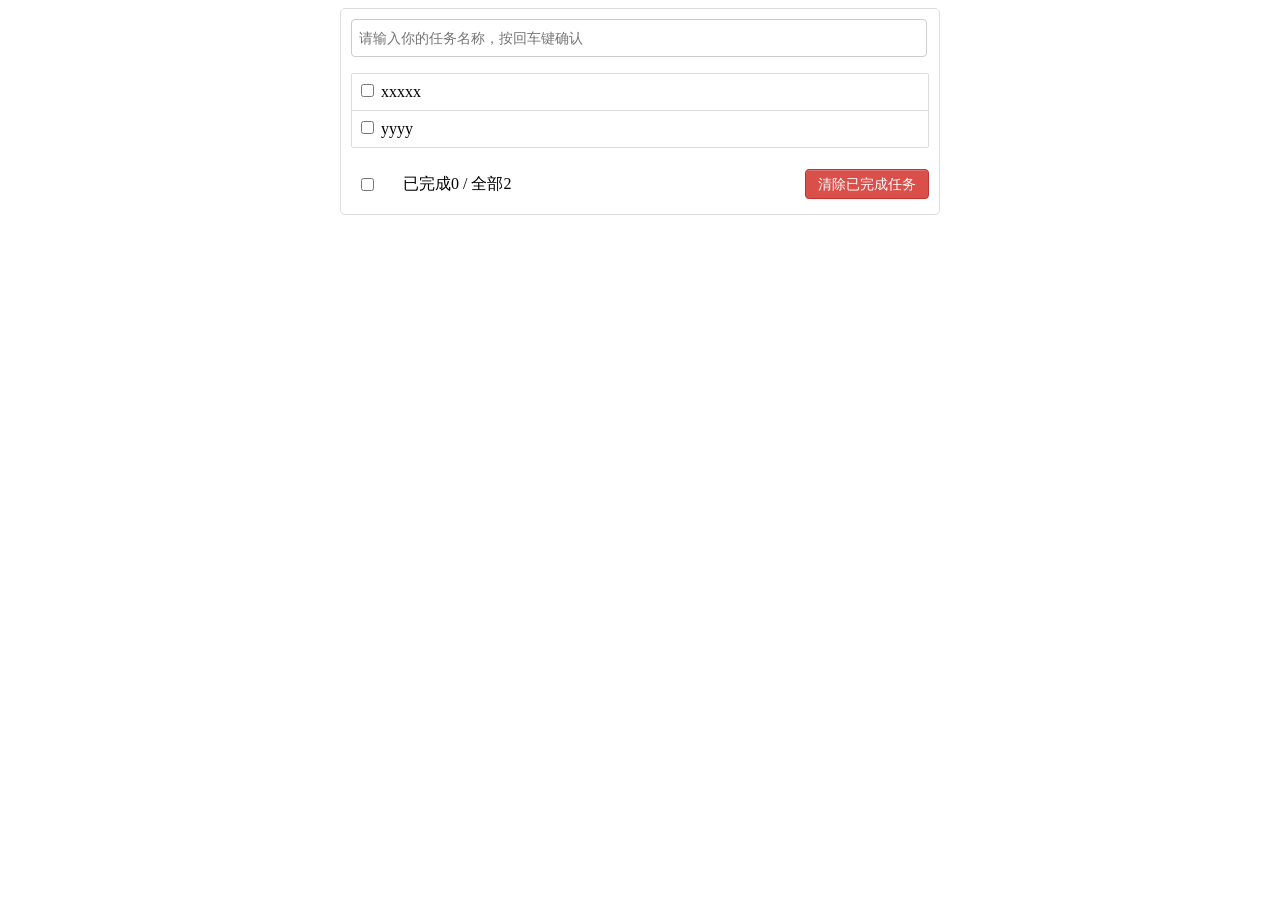
<file: cenkuntao/学习资料/react/react全家桶资料/04_静态页面/todos_page/index.html>
<!doctype html>
<html lang="en">
<head>
  <meta charset="utf-8">
  <title>React App</title>

  <link rel="stylesheet" href="index.css">
</head>
<body>
<div id="root">
  <div class="todo-container">
    <div class="todo-wrap">
      <div class="todo-header">
        <input type="text" placeholder="请输入你的任务名称，按回车键确认"/>
      </div>
      <ul class="todo-main">
        <li>
          <label>
            <input type="checkbox"/>
            <span>xxxxx</span>
          </label>
          <button class="btn btn-danger" style="display:none">删除</button>
        </li>
        <li>
          <label>
            <input type="checkbox"/>
            <span>yyyy</span>
          </label>
          <button class="btn btn-danger" style="display:none">删除</button>
        </li>
      </ul>
      <div class="todo-footer">
        <label>
          <input type="checkbox"/>
        </label>
        <span>
          <span>已完成0</span> / 全部2
        </span>
        <button class="btn btn-danger">清除已完成任务</button>
      </div>
    </div>
  </div>
</div>

</body>
</html>
</file>
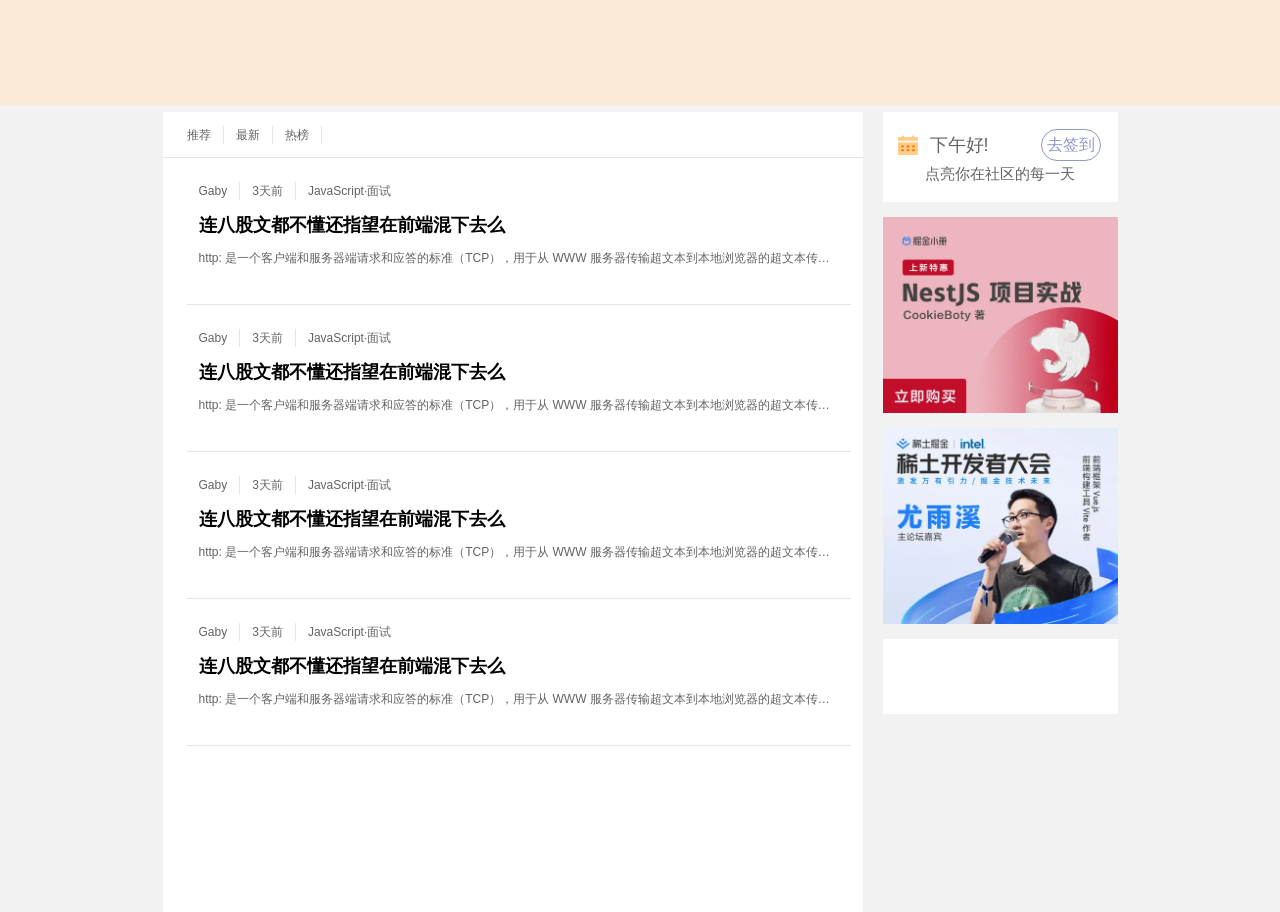
<file: cenkuntao/代码/article.html>
<!DOCTYPE html>
<html lang="en">

<head>
    <meta charset="UTF-8">
    <meta http-equiv="X-UA-Compatible" content="IE=edge">
    <meta name="viewport" content="width=device-width, initial-scale=1.0">
    <title>article</title>
    <link rel="stylesheet" href="article.css">
</head>

<body>
    <nav></nav>
    <article>
        <div class="left">
            <ul class="top">
                <li>
                    <a href="javascript:;">推荐</a>
                </li>
                <li>
                    <a href="javascript:;">最新</a>
                </li>
                <li>
                    <a href="javascript:;">热榜</a>
                </li>
            </ul>
            <ul class="bottom">
                <li>
                    <a href="javascript:;">
                        <ul class="info">
                            <li class="author">Gaby</li>
                            <li class="time">3天前</li>
                            <li class="type">JavaScript·面试</li>
                        </ul>
                        <div class="title">
                            连八股文都不懂还指望在前端混下去么
                        </div>
                        <div class="text">
                            http: 是一个客户端和服务器端请求和应答的标准（TCP），用于从 WWW 服务器传输超文本到本地浏览器的超文本传输协议。 https:是以安全为目标的 HTTP 通道，即 HTTP 下 加入 SSL 层进行加密。其作用是：建立一个信息安全通道，来确保数据的传输，确保网站的真实性。 作者：Gaby 链接：https://juejin.cn/post/7016593221815910408 来源：稀土掘金 著作权归作者所有。商业转载请联系作者获得授权，非商业转载请注明出处。
                        </div>
                        <div class="heat"></div>
                    </a>
                </li>
                <li>
                    <a href="javascript:;">
                        <ul class="info">
                            <li class="author">Gaby</li>
                            <li class="time">3天前</li>
                            <li class="type">JavaScript·面试</li>
                        </ul>
                        <div class="title">
                            连八股文都不懂还指望在前端混下去么
                        </div>
                        <div class="text">
                            http: 是一个客户端和服务器端请求和应答的标准（TCP），用于从 WWW 服务器传输超文本到本地浏览器的超文本传输协议。 https:是以安全为目标的 HTTP 通道，即 HTTP 下 加入 SSL 层进行加密。其作用是：建立一个信息安全通道，来确保数据的传输，确保网站的真实性。 作者：Gaby 链接：https://juejin.cn/post/7016593221815910408 来源：稀土掘金 著作权归作者所有。商业转载请联系作者获得授权，非商业转载请注明出处。
                        </div>
                        <div class="heat"></div>
                    </a>
                </li>
                <li>
                    <a href="javascript:;">
                        <ul class="info">
                            <li class="author">Gaby</li>
                            <li class="time">3天前</li>
                            <li class="type">JavaScript·面试</li>
                        </ul>
                        <div class="title">
                            连八股文都不懂还指望在前端混下去么
                        </div>
                        <div class="text">
                            http: 是一个客户端和服务器端请求和应答的标准（TCP），用于从 WWW 服务器传输超文本到本地浏览器的超文本传输协议。 https:是以安全为目标的 HTTP 通道，即 HTTP 下 加入 SSL 层进行加密。其作用是：建立一个信息安全通道，来确保数据的传输，确保网站的真实性。 作者：Gaby 链接：https://juejin.cn/post/7016593221815910408 来源：稀土掘金 著作权归作者所有。商业转载请联系作者获得授权，非商业转载请注明出处。
                        </div>
                        <div class="heat"></div>
                    </a>
                </li>
                <li>
                    <a href="javascript:;">
                        <ul class="info">
                            <li class="author">Gaby</li>
                            <li class="time">3天前</li>
                            <li class="type">JavaScript·面试</li>
                        </ul>
                        <div class="title">
                            连八股文都不懂还指望在前端混下去么
                        </div>
                        <div class="text">
                            http: 是一个客户端和服务器端请求和应答的标准（TCP），用于从 WWW 服务器传输超文本到本地浏览器的超文本传输协议。 https:是以安全为目标的 HTTP 通道，即 HTTP 下 加入 SSL 层进行加密。其作用是：建立一个信息安全通道，来确保数据的传输，确保网站的真实性。 作者：Gaby 链接：https://juejin.cn/post/7016593221815910408 来源：稀土掘金 著作权归作者所有。商业转载请联系作者获得授权，非商业转载请注明出处。
                        </div>
                        <div class="heat"></div>
                    </a>
                </li>
            </ul>
        </div>
        <div class="right">
            <div class="first">
                <div class="top">
                    <img src="./image/小礼物.png" alt="" height="20px" width="20px">
                    <p>下午好!</p>
                    <a href="javascript:;">去签到</a>
                </div>
                <div class="bottom">
                    点亮你在社区的每一天
                </div>
            </div>
            <div class="second">
                <a href="javascript:;">
                    <img src="./image/2bdb46e0bf5e49f4bb9fc383b2a4c68a_tplv-k3u1fbpfcp-no-mark_480_400_0_0.awebp" alt="" height="196px">
                </a>
            </div>
            <div class="third">
                <a href="javascript:;">
                    <img src="./image/65a0e3637c6a47bbb916f19537428216_tplv-k3u1fbpfcp-no-mark_480_400_0_0.awebp" alt="" height="196px">
                </a>
            </div>
            <div class="forth"></div>
        </div>
    </article>
</body>

</html>
</file>
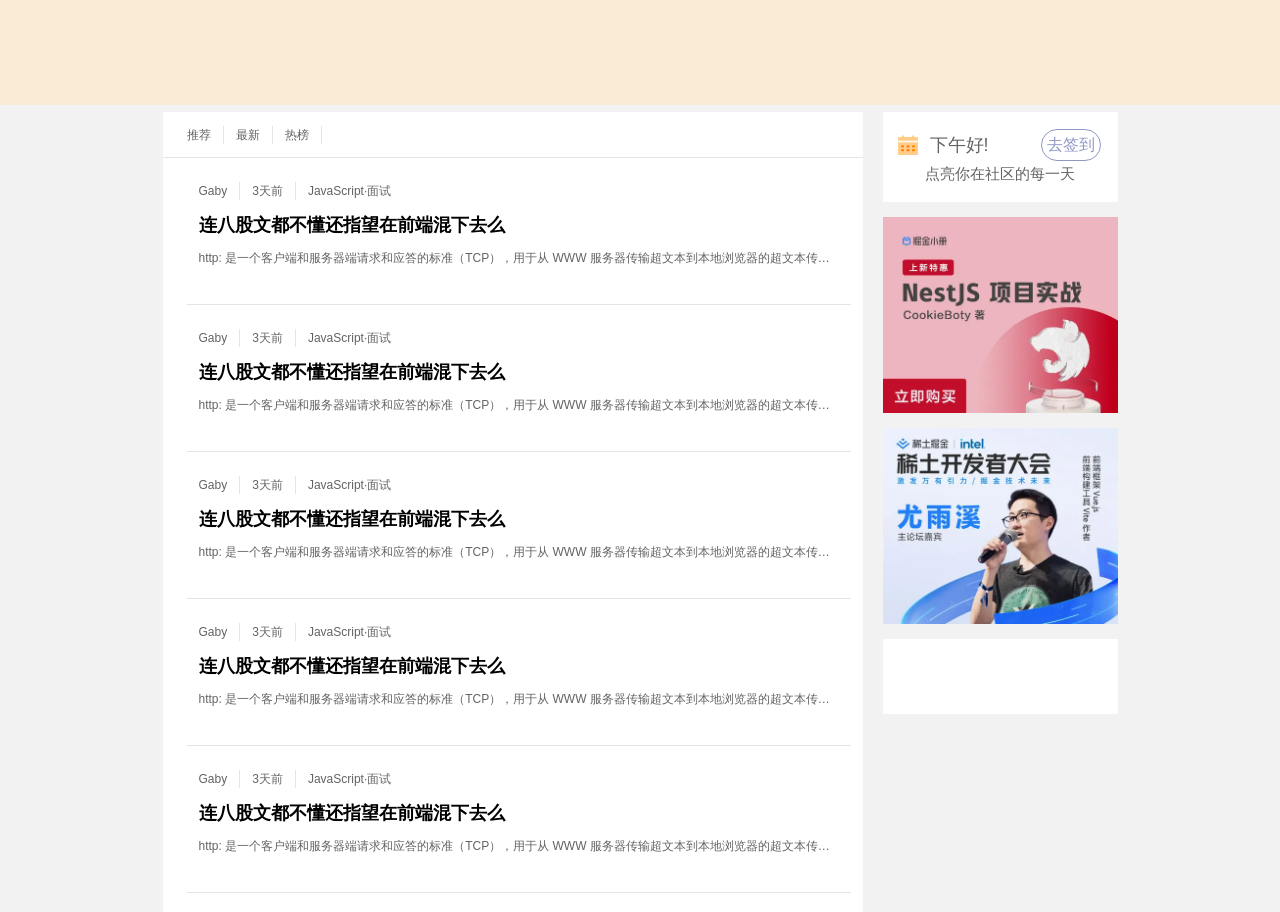
<file: cenkuntao/代码/juejin.html>
<!DOCTYPE html>
<html lang="en">

<head>
    <meta charset="UTF-8">
    <meta http-equiv="X-UA-Compatible" content="IE=edge">
    <meta name="viewport" content="width=device-width, initial-scale=1.0">
    <title>掘金-代码不止，掘金不停</title>
    <link rel="stylesheet" href="./juejin.css">
</head>

<body>
    <nav></nav>
    <article>
        <div class="left">
            <ul class="top">
                <li>
                    <a href="javascript:;">推荐</a>
                </li>
                <li>
                    <a href="javascript:;">最新</a>
                </li>
                <li>
                    <a href="javascript:;">热榜</a>
                </li>
            </ul>
            <ul class="bottom">
                <li>
                    <a href="javascript:;">
                        <ul class="info">
                            <li class="author">Gaby</li>
                            <li class="time">3天前</li>
                            <li class="type">JavaScript·面试</li>
                        </ul>
                        <div class="title">
                            连八股文都不懂还指望在前端混下去么
                        </div>
                        <div class="text">
                            http: 是一个客户端和服务器端请求和应答的标准（TCP），用于从 WWW 服务器传输超文本到本地浏览器的超文本传输协议。 https:是以安全为目标的 HTTP 通道，即 HTTP 下 加入 SSL 层进行加密。其作用是：建立一个信息安全通道，来确保数据的传输，确保网站的真实性。 作者：Gaby 链接：https://juejin.cn/post/7016593221815910408 来源：稀土掘金 著作权归作者所有。商业转载请联系作者获得授权，非商业转载请注明出处。
                        </div>
                        <div class="heat"></div>
                    </a>
                </li>
                <li>
                    <a href="javascript:;">
                        <ul class="info">
                            <li class="author">Gaby</li>
                            <li class="time">3天前</li>
                            <li class="type">JavaScript·面试</li>
                        </ul>
                        <div class="title">
                            连八股文都不懂还指望在前端混下去么
                        </div>
                        <div class="text">
                            http: 是一个客户端和服务器端请求和应答的标准（TCP），用于从 WWW 服务器传输超文本到本地浏览器的超文本传输协议。 https:是以安全为目标的 HTTP 通道，即 HTTP 下 加入 SSL 层进行加密。其作用是：建立一个信息安全通道，来确保数据的传输，确保网站的真实性。 作者：Gaby 链接：https://juejin.cn/post/7016593221815910408 来源：稀土掘金 著作权归作者所有。商业转载请联系作者获得授权，非商业转载请注明出处。
                        </div>
                        <div class="heat"></div>
                    </a>
                </li>
                <li>
                    <a href="javascript:;">
                        <ul class="info">
                            <li class="author">Gaby</li>
                            <li class="time">3天前</li>
                            <li class="type">JavaScript·面试</li>
                        </ul>
                        <div class="title">
                            连八股文都不懂还指望在前端混下去么
                        </div>
                        <div class="text">
                            http: 是一个客户端和服务器端请求和应答的标准（TCP），用于从 WWW 服务器传输超文本到本地浏览器的超文本传输协议。 https:是以安全为目标的 HTTP 通道，即 HTTP 下 加入 SSL 层进行加密。其作用是：建立一个信息安全通道，来确保数据的传输，确保网站的真实性。 作者：Gaby 链接：https://juejin.cn/post/7016593221815910408 来源：稀土掘金 著作权归作者所有。商业转载请联系作者获得授权，非商业转载请注明出处。
                        </div>
                        <div class="heat"></div>
                    </a>
                </li>
                <li>
                    <a href="javascript:;">
                        <ul class="info">
                            <li class="author">Gaby</li>
                            <li class="time">3天前</li>
                            <li class="type">JavaScript·面试</li>
                        </ul>
                        <div class="title">
                            连八股文都不懂还指望在前端混下去么
                        </div>
                        <div class="text">
                            http: 是一个客户端和服务器端请求和应答的标准（TCP），用于从 WWW 服务器传输超文本到本地浏览器的超文本传输协议。 https:是以安全为目标的 HTTP 通道，即 HTTP 下 加入 SSL 层进行加密。其作用是：建立一个信息安全通道，来确保数据的传输，确保网站的真实性。 作者：Gaby 链接：https://juejin.cn/post/7016593221815910408 来源：稀土掘金 著作权归作者所有。商业转载请联系作者获得授权，非商业转载请注明出处。
                        </div>
                        <div class="heat"></div>
                    </a>
                </li>
                <li>
                    <a href="javascript:;">
                        <ul class="info">
                            <li class="author">Gaby</li>
                            <li class="time">3天前</li>
                            <li class="type">JavaScript·面试</li>
                        </ul>
                        <div class="title">
                            连八股文都不懂还指望在前端混下去么
                        </div>
                        <div class="text">
                            http: 是一个客户端和服务器端请求和应答的标准（TCP），用于从 WWW 服务器传输超文本到本地浏览器的超文本传输协议。 https:是以安全为目标的 HTTP 通道，即 HTTP 下 加入 SSL 层进行加密。其作用是：建立一个信息安全通道，来确保数据的传输，确保网站的真实性。 作者：Gaby 链接：https://juejin.cn/post/7016593221815910408 来源：稀土掘金 著作权归作者所有。商业转载请联系作者获得授权，非商业转载请注明出处。
                        </div>
                        <div class="heat"></div>
                    </a>
                </li>
            </ul>
        </div>
        <div class="right">
            <div class="first">
                <div class="top">
                    <img src="./image/小礼物.png" alt="" height="20px" width="20px">
                    <p>下午好!</p>
                    <a href="javascript:;">去签到</a>
                </div>
                <div class="bottom">
                    点亮你在社区的每一天
                </div>
            </div>
            <div class="second">
                <a href="javascript:;">
                    <img src="./image/2bdb46e0bf5e49f4bb9fc383b2a4c68a_tplv-k3u1fbpfcp-no-mark_480_400_0_0.awebp" alt="" height="196px">
                </a>
            </div>
            <div class="third">
                <a href="javascript:;">
                    <img src="./image/65a0e3637c6a47bbb916f19537428216_tplv-k3u1fbpfcp-no-mark_480_400_0_0.awebp" alt="" height="196px">
                </a>
            </div>
            <div class="forth"></div>
        </div>
    </article>
</body>

</html>
</file>
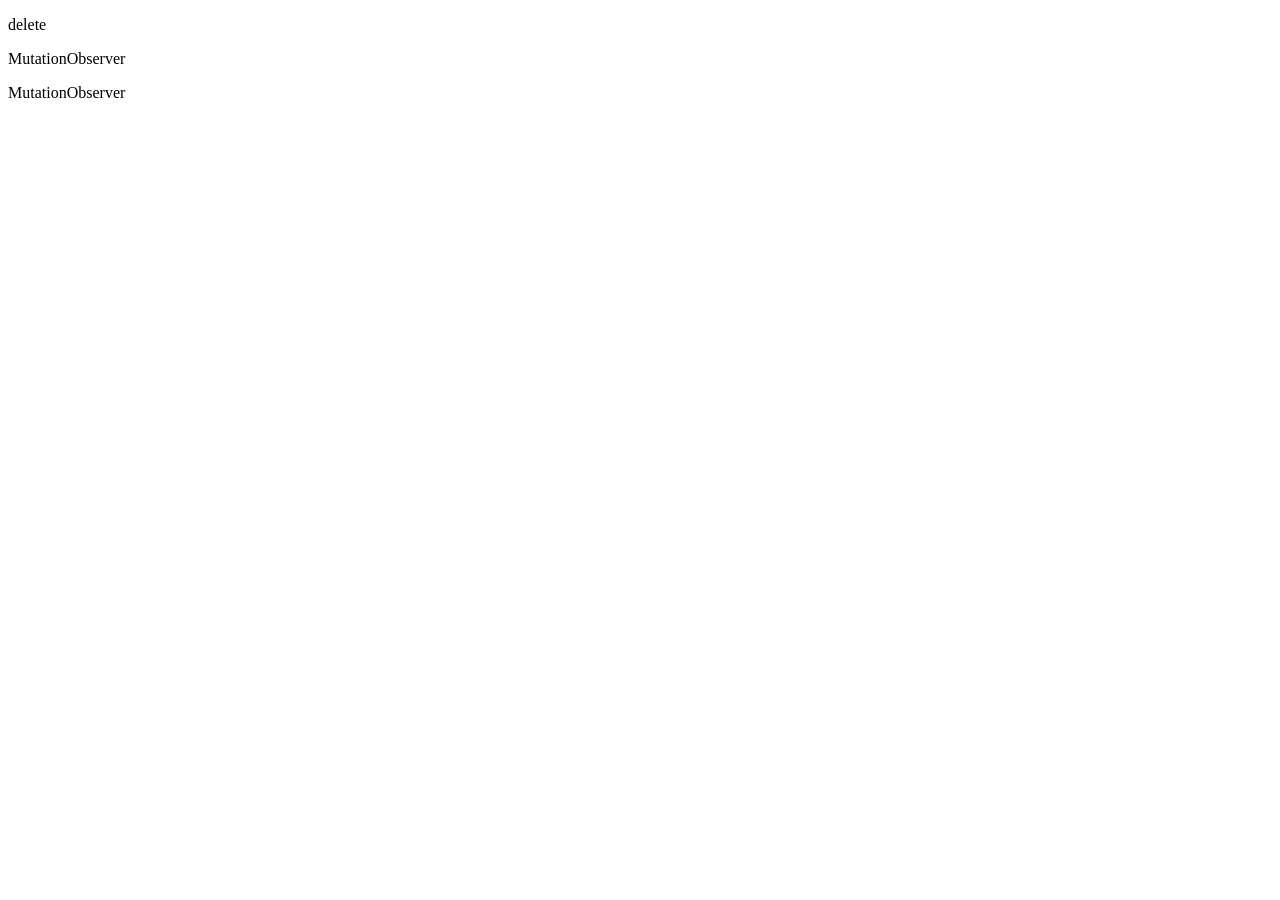
<file: cenkuntao/代码/JavaScript学习/72-MutationObserver.html>
<!DOCTYPE html>
<html lang="en">

<head>
    <meta charset="UTF-8">
    <meta http-equiv="X-UA-Compatible" content="IE=edge">
    <meta name="viewport" content="width=device-width, initial-scale=1.0">
    <title>Document</title>
</head>

<body>
    <div>
        <p>MutationObserver</p>
        <p>MutationObserver</p>
    </div>
    <script>
        // 实例化MutationObserver对象
        let observer = new MutationObserver((mutationRecords) => {
            console.log(mutationRecords);
        })

        const div = document.querySelector(`div`);
        const p = document.querySelectorAll(`p`)[0];
        const text = p.firstChild;

        observer.observe(div, {
            attributes: true,
            childList: true
        });
        observer.observe(text, {
            characterData: true
        });

        // 添加属性
        div.setAttribute(`foo`, `bar`);

        // 增添节点
        let p1 = p.cloneNode(true);
        div.appendChild(p1);

        // 改变文本
        text.textContent = `delete`;

        // (3) [MutationRecord, MutationRecord, MutationRecord]
    </script>
</body>

</html>
</file>
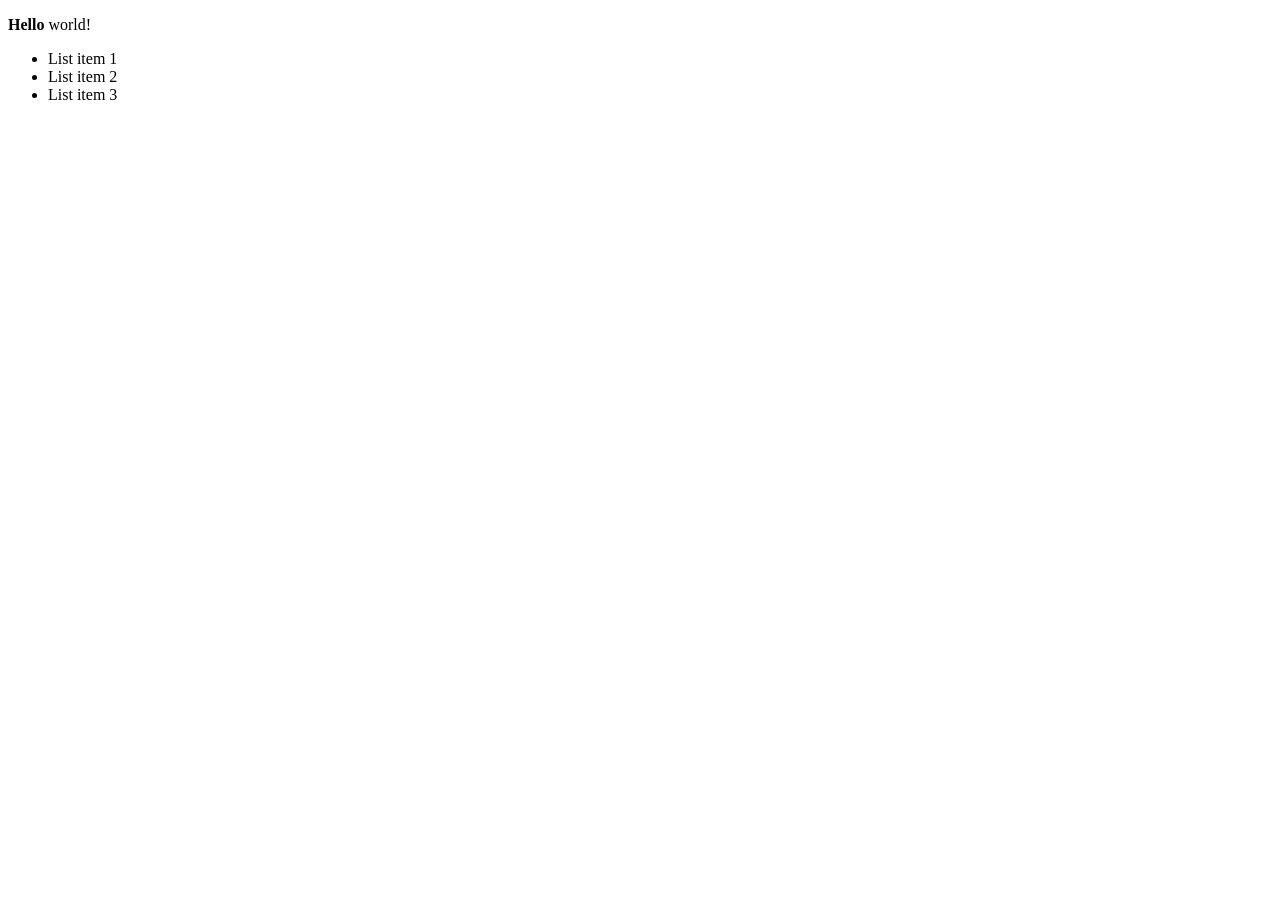
<file: cenkuntao/代码/JavaScript学习/75-NdoeIterator.html>
<!DOCTYPE html>
<html lang="en">

<head>
    <meta charset="UTF-8">
    <meta http-equiv="X-UA-Compatible" content="IE=edge">
    <meta name="viewport" content="width=device-width, initial-scale=1.0">
    <title>Document</title>
</head>

<body>
    <div class="div1">
        <p><b>Hello</b> world!</p>
        <ul>
            <li>List item 1</li>
            <li>List item 2</li>
            <li>List item 3</li>
        </ul>
    </div>
    <script>
        const div = document.querySelector(`div`);
        // 设置过滤器 仅过滤li标签1
        const filter = function(node) {
            return node.tagName.toLowerCase() == `li` ?
                NodeFilter.FILTER_ACCEPT :
                NodeFilter.FILTER_SKIP;
        };
        // 创建实例 指定数值代码为SHOW_ELEMENT 过滤器filter
        const iterator = document.createNodeIterator(div, NodeFilter.SHOW_ELEMENT, filter, false);

        let node = iterator.nextNode();
        while (node != null) {
            // 打印标签名
            console.log(node.tagName);
            node = iterator.nextNode();
        }
    </script>
</body>

</html>
</file>
<file: cenkuntao/学习资料/react/react全家桶资料/04_静态页面/todos_page/index.css>
/*base*/
body {
  background: #fff;
}

.btn {
  display: inline-block;
  padding: 4px 12px;
  margin-bottom: 0;
  font-size: 14px;
  line-height: 20px;
  text-align: center;
  vertical-align: middle;
  cursor: pointer;
  box-shadow: inset 0 1px 0 rgba(255, 255, 255, 0.2), 0 1px 2px rgba(0, 0, 0, 0.05);
  border-radius: 4px;
}

.btn-danger {
  color: #fff;
  background-color: #da4f49;
  border: 1px solid #bd362f;
}

.btn-danger:hover {
  color: #fff;
  background-color: #bd362f;
}

.btn:focus {
  outline: none;
}

.todo-container {
  width: 600px;
  margin: 0 auto;
}
.todo-container .todo-wrap {
  padding: 10px;
  border: 1px solid #ddd;
  border-radius: 5px;
}

/*header*/
.todo-header input {
  width: 560px;
  height: 28px;
  font-size: 14px;
  border: 1px solid #ccc;
  border-radius: 4px;
  padding: 4px 7px;
}

.todo-header input:focus {
  outline: none;
  border-color: rgba(82, 168, 236, 0.8);
  box-shadow: inset 0 1px 1px rgba(0, 0, 0, 0.075), 0 0 8px rgba(82, 168, 236, 0.6);
}

/*main*/
.todo-main {
  margin-left: 0px;
  border: 1px solid #ddd;
  border-radius: 2px;
  padding: 0px;
}

.todo-empty {
  height: 40px;
  line-height: 40px;
  border: 1px solid #ddd;
  border-radius: 2px;
  padding-left: 5px;
  margin-top: 10px;
}
/*item*/
li {
  list-style: none;
  height: 36px;
  line-height: 36px;
  padding: 0 5px;
  border-bottom: 1px solid #ddd;
}

li label {
  float: left;
  cursor: pointer;
}

li label li input {
  vertical-align: middle;
  margin-right: 6px;
  position: relative;
  top: -1px;
}

li button {
  float: right;
  display: none;
  margin-top: 3px;
}

li:before {
  content: initial;
}

li:last-child {
  border-bottom: none;
}

/*footer*/
.todo-footer {
  height: 40px;
  line-height: 40px;
  padding-left: 6px;
  margin-top: 5px;
}

.todo-footer label {
  display: inline-block;
  margin-right: 20px;
  cursor: pointer;
}

.todo-footer label input {
  position: relative;
  top: -1px;
  vertical-align: middle;
  margin-right: 5px;
}

.todo-footer button {
  float: right;
  margin-top: 5px;
}
</file>
<file: cenkuntao/代码/article.css>
/* 初始化 */

* {
    /* 清除内外边距 */
    margin: 0;
    padding: 0;
}

em,
i {
    /* 把em和i斜体的文字不倾斜 */
    font-style: normal;
}

li {
    /* 清除li的小圆点 */
    list-style: none;
}

img {
    /* border: 0;照顾低版本浏览器,如果图片外面包含了链接会有边框的问题 */
    border: 0;
    /* 取消图片底部的空白 */
    vertical-align: middle;
}

button {
    /* 当鼠标经过button按钮时，鼠标变成小手 */
    cursor: pointer;
}

a {
    /* 改变链接文字颜色并取消下划线 */
    color: #636363;
    text-decoration: none;
}

a:hover {
    /* 鼠标经过，文字变红 */
    color: #8679dc;
    cursor: pointer;
}

button,
input {
    /* 输入字体家族 */
    font-family: Microsoft YaHei, Heiti SC, tahoma, arial, Hiragino Sans GB, "\5B8B\4F53", sans-serif
}

body {
    /* CSS3 抗锯齿形 文字放大的时候更清晰 */
    -webkit-font-smoothing: antialiased;
    background-color: rgb(255, 255, 255);
    font: 12px/1.5 Microsoft YaHei, Heiti SC, tahoma, arial, Hiragino Sans GB, "\5B8B\4F53", sans-serif;
    color: #636363
}


/* 添加了hide 或者none 类的隐藏 */

.hide,
.none {
    display: none
}


/* 清除浮动 */

.clearfix:after {
    visibility: hidden;
    clear: both;
    display: block;
    content: ".";
    height: 0
}

.clearfix {
    *zoom: 1
}

@font-face {
    font-family: 'icomoon';
    src: url('fonts/icomoon.eot?n34pi0');
    src: url('fonts/icomoon.eot?n34pi0#iefix') format('embedded-opentype'), url('fonts/icomoon.ttf?n34pi0') format('truetype'), url('fonts/icomoon.woff?n34pi0') format('woff'), url('fonts/icomoon.svg?n34pi0#icomoon') format('svg');
    font-weight: normal;
    font-style: normal;
    font-display: block;
}

body {
    display: flex;
    justify-content: center;
    flex-wrap: wrap;
    background-color: rgba(0, 0, 0, .05);
}

nav {
    width: 100%;
    height: 105px;
    background-color: antiquewhite;
}


/* 内容 */

article {
    display: flex;
    justify-content: space-between;
    margin-top: 7px;
    height: 800px;
    width: 955px;
}


/* 左边 */

article .left {
    width: 700px;
    background-color: #fff;
}

article .left .top {
    display: flex;
    flex-wrap: wrap;
    align-items: center;
    height: 45px;
    padding-left: 12px;
    border-bottom: 1px solid rgba(0, 0, 0, .1);
    background-color: #fff
}

article .left .top li {
    padding: 0px 12px;
    border-right: 1px solid rgba(0, 0, 0, .1);
}

article .left .bottom {
    padding-left: 12px;
}

article .left .bottom>li {
    height: 110px;
    margin: 12px;
    padding: 12px;
    border-bottom: 1px solid rgba(0, 0, 0, .1);
    background-color: #fff;
}

article .left .bottom>li .info {
    display: flex;
    justify-content: start;
    margin-bottom: 12px;
}

article .left .bottom>li .info .author {
    padding-right: 12px;
    border-right: 1px solid rgba(0, 0, 0, .1);
}

article .left .bottom>li .info .time {
    padding: 0px 12px;
    border-right: 1px solid rgba(0, 0, 0, .1);
}

article .left .bottom>li .info .type {
    padding: 0px 12px;
}

article .left .bottom>li .title {
    padding-bottom: 10px;
    font-size: 18px;
    font-weight: 600;
    color: #000;
}

article .left .bottom>li .text {
    overflow: hidden;
    text-overflow: ellipsis;
    /*弹性伸缩盒子模型显示*/
    display: -webkit-box;
    /*限制在一个块元素显示的文本的行数,行数自己定*/
    -webkit-line-clamp: 1;
    /*设置或检索伸缩盒对象的子元素的排列方式*/
    -webkit-box-orient: vertical;
}


/* 右边 */

article .right {
    width: 235px;
}

article .right>div {
    background-color: #fff;
    margin-bottom: 15px;
}

article .right .first {
    height: 60px;
    padding: 15px;
}

article .right .first .top {
    display: flex;
    align-items: center;
    font-size: 18px;
}

article .right .first .top p {
    line-height: 36px;
    margin-left: 12px;
}

article .right .first .top a {
    padding: 3px 5px;
    margin-left: 52px;
    border-radius: 20px;
    border: 1px solid #9098c4;
    color: #9098c4;
    font-size: 16px;
}

article .right .first .bottom {
    display: flex;
    justify-content: center;
    font-size: 15px;
}

article .right .second {
    height: 196px;
}

article .right .third {
    height: 196px;
}

article .right .forth {
    height: 75px;
}
</file>
<file: cenkuntao/代码/juejin.css>
/* 初始化 */

* {
    /* 清除内外边距 */
    margin: 0;
    padding: 0;
}

em,
i {
    /* 把em和i斜体的文字不倾斜 */
    font-style: normal;
}

li {
    /* 清除li的小圆点 */
    list-style: none;
}

img {
    /* border: 0;照顾低版本浏览器,如果图片外面包含了链接会有边框的问题 */
    border: 0;
    /* 取消图片底部的空白 */
    vertical-align: middle;
}

button {
    /* 当鼠标经过button按钮时，鼠标变成小手 */
    cursor: pointer;
}

a {
    /* 改变链接文字颜色并取消下划线 */
    color: #636363;
    text-decoration: none;
}

a:hover {
    /* 鼠标经过，文字变红 */
    color: #8679dc;
    cursor: pointer;
}

button,
input {
    /* 输入字体家族 */
    font-family: Microsoft YaHei, Heiti SC, tahoma, arial, Hiragino Sans GB, "\5B8B\4F53", sans-serif
}

body {
    /* CSS3 抗锯齿形 文字放大的时候更清晰 */
    -webkit-font-smoothing: antialiased;
    background-color: rgb(255, 255, 255);
    font: 12px/1.5 Microsoft YaHei, Heiti SC, tahoma, arial, Hiragino Sans GB, "\5B8B\4F53", sans-serif;
    color: #636363
}


/* 添加了hide 或者none 类的隐藏 */

.hide,
.none {
    display: none
}


/* 清除浮动 */

.clearfix:after {
    visibility: hidden;
    clear: both;
    display: block;
    content: ".";
    height: 0
}

.clearfix {
    *zoom: 1
}

@font-face {
    font-family: 'icomoon';
    src: url('fonts/icomoon.eot?n34pi0');
    src: url('fonts/icomoon.eot?n34pi0#iefix') format('embedded-opentype'), url('fonts/icomoon.ttf?n34pi0') format('truetype'), url('fonts/icomoon.woff?n34pi0') format('woff'), url('fonts/icomoon.svg?n34pi0#icomoon') format('svg');
    font-weight: normal;
    font-style: normal;
    font-display: block;
}

body {
    display: flex;
    justify-content: center;
    flex-wrap: wrap;
    background-color: rgba(0, 0, 0, .05);
}

nav {
    width: 100%;
    height: 105px;
    background-color: antiquewhite;
}


/* 内容 */

article {
    display: flex;
    justify-content: space-between;
    margin-top: 7px;
    height: 800px;
    width: 955px;
}


/* 左边 */

article .left {
    width: 700px;
    background-color: #fff;
}

article .left .top {
    display: flex;
    flex-wrap: wrap;
    align-items: center;
    height: 45px;
    padding-left: 12px;
    border-bottom: 1px solid rgba(0, 0, 0, .1);
    background-color: #fff
}

article .left .top li {
    padding: 0px 12px;
    border-right: 1px solid rgba(0, 0, 0, .1);
}

article .left .bottom {
    padding-left: 12px;
}

article .left .bottom>li {
    height: 110px;
    margin: 12px;
    padding: 12px;
    border-bottom: 1px solid rgba(0, 0, 0, .1);
    background-color: #fff;
}

article .left .bottom>li .info {
    display: flex;
    justify-content: start;
    margin-bottom: 12px;
}

article .left .bottom>li .info .author {
    padding-right: 12px;
    border-right: 1px solid rgba(0, 0, 0, .1);
}

article .left .bottom>li .info .time {
    padding: 0px 12px;
    border-right: 1px solid rgba(0, 0, 0, .1);
}

article .left .bottom>li .info .type {
    padding: 0px 12px;
}

article .left .bottom>li .title {
    padding-bottom: 10px;
    font-size: 18px;
    font-weight: 600;
    color: #000;
}

article .left .bottom>li .text {
    overflow: hidden;
    text-overflow: ellipsis;
    /*弹性伸缩盒子模型显示*/
    display: -webkit-box;
    /*限制在一个块元素显示的文本的行数,行数自己定*/
    -webkit-line-clamp: 1;
    /*设置或检索伸缩盒对象的子元素的排列方式*/
    -webkit-box-orient: vertical;
}


/* 右边 */

article .right {
    width: 235px;
}

article .right>div {
    background-color: #fff;
    margin-bottom: 15px;
}

article .right .first {
    height: 60px;
    padding: 15px;
}

article .right .first .top {
    display: flex;
    align-items: center;
    font-size: 18px;
}

article .right .first .top p {
    line-height: 36px;
    margin-left: 12px;
}

article .right .first .top a {
    padding: 3px 5px;
    margin-left: 52px;
    border-radius: 20px;
    border: 1px solid #9098c4;
    color: #9098c4;
    font-size: 16px;
}

article .right .first .bottom {
    display: flex;
    justify-content: center;
    font-size: 15px;
}

article .right .second {
    height: 196px;
}

article .right .third {
    height: 196px;
}

article .right .forth {
    height: 75px;
}
</file>
